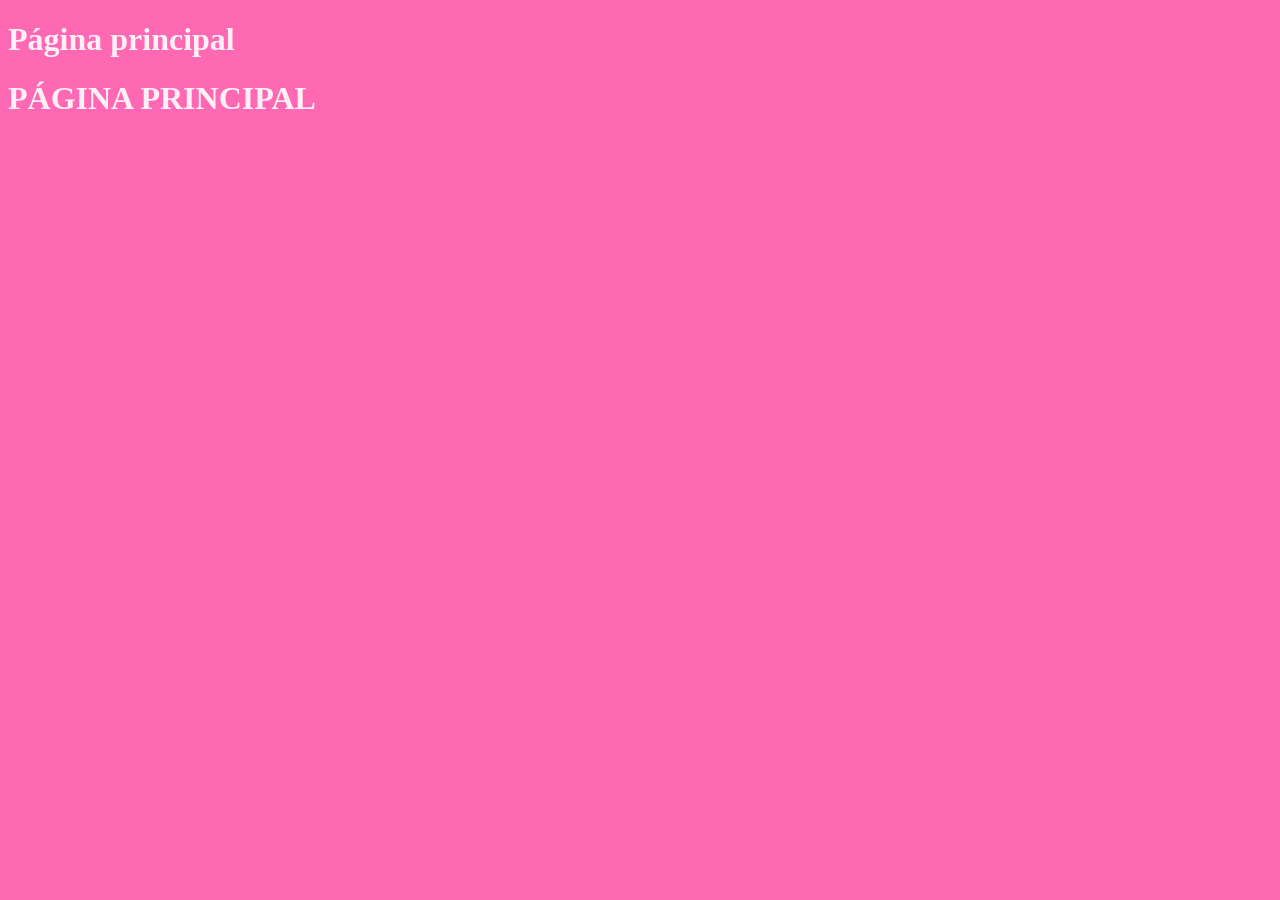
<file: index.html>
<!DOCTYPE html>
<html lang="pt-br">

<head>
    <meta charset="UTF-8">
    <meta name="viewport" content="width=device-width, initial-scale=1.0">
    <meta http-equiv="X-UA-Compatible" content="ie=edge">
    <title>Página Principal</title>
    <link rel="stylesheet" href="assets/css/principal.css">
</head>
<h1>Página principal</h1>

<body>
    <title>Aprendendobranches</title>
    </head>

    <body>
        <h1>PÁGINA PRINCIPAL</h1>

    </body>

</html>
</file>
<file: assets/css/principal.css>
body {
    background-color: hotpink;
    font-weight: bold;
    color: lavenderblush;
}
</file>
